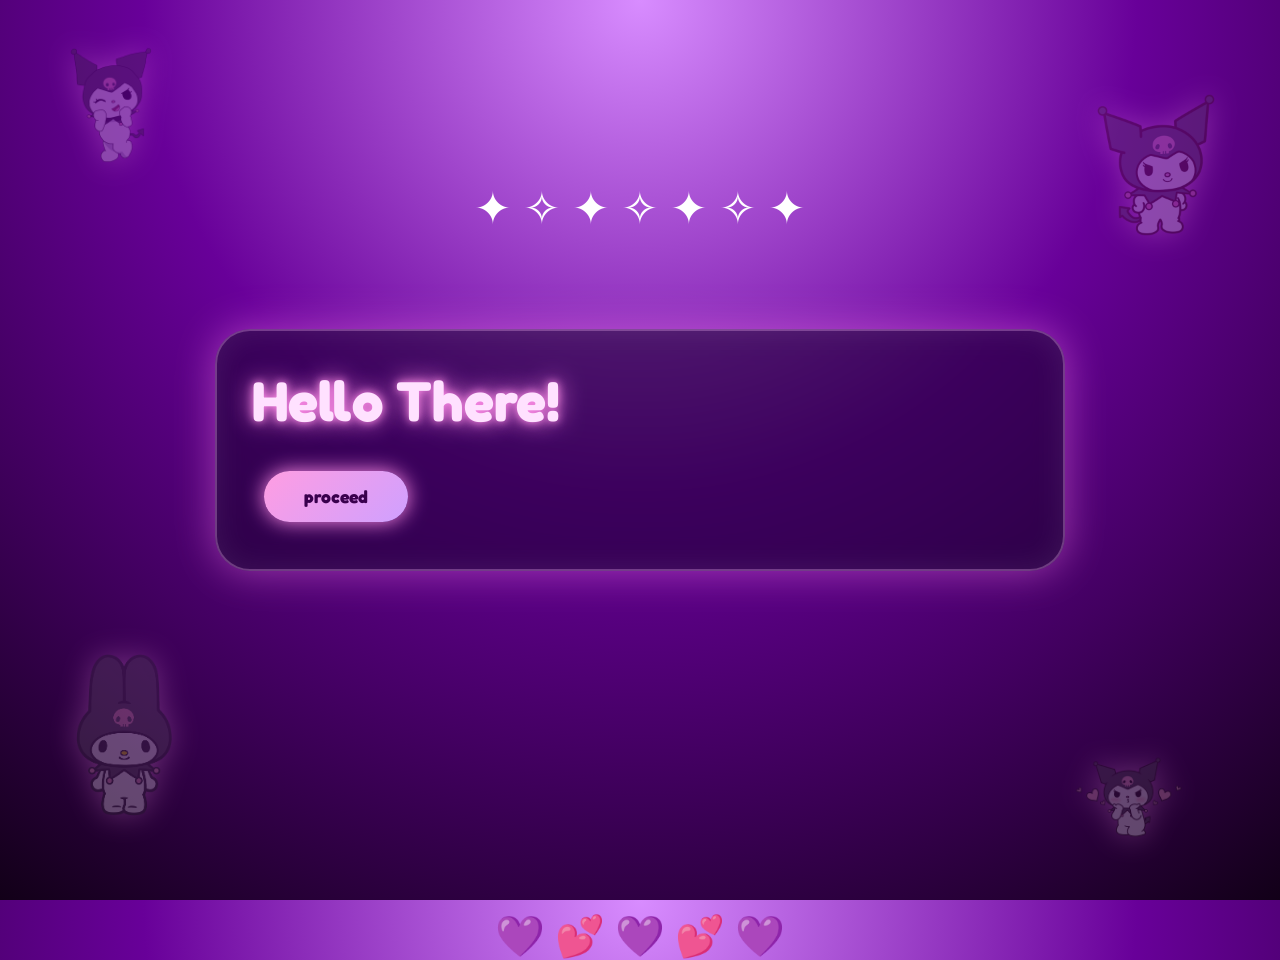
<file: index.html>
<!DOCTYPE html>
<html lang="en">

<head>

<meta charset="UTF-8">
<meta name="viewport" content="width=device-width, initial-scale=1.0">

<title>Beoberry 💜</title>

<link rel="stylesheet" href="style.css">

<link href="https://fonts.googleapis.com/css2?family=Fredoka:wght@400;500;600&display=swap" rel="stylesheet">

</head>


<body>


<!-- Background decorations -->

<div class="background">

    <img src="images/kuromi1.png" class="kuromi-sticker sticker-one">
    <img src="images/kuromi2.png" class="kuromi-sticker sticker-two">
    <img src="images/kuromi3.png" class="kuromi-sticker sticker-three">
    <img src="images/kuromi4.png" class="kuromi-sticker sticker-four">

    <div class="sparkles"></div>
    <div class="hearts"></div>

</div>



<!-- PAGE 1 -->

<div class="page active" id="page1">

    <div class="content">

        <h1>Hello There!</h1>

        <button onclick="nextPage(2)">
            proceed
        </button>

    </div>

</div>




<!-- PAGE 2 -->

<div class="page" id="page2">

    <div class="content">

        <img src="images/photo.png" class="main-photo">

        <h1>Is this person you?</h1>


        <div>

            <button onclick="nextPage(3)">
                Yes
            </button>


            <button onclick="nextPage(3)">
                Maybe Yes
            </button>

        </div>


    </div>

</div>





<!-- PAGE 3 -->

<div class="page" id="page3">

    <div class="content">


        <h1>
            Okay now are you Rayya or Beo?
        </h1>


        <button onclick="nextPage(4)">
            Rayya
        </button>


        <button onclick="nextPage(5)">
            Beo
        </button>


    </div>

</div>






<!-- PAGE 4 -->

<div class="page" id="page4">

    <div class="content">

        <h1>
            You really thought? 😼
        </h1>

    </div>

</div>







<!-- PAGE 5 -->

<div class="page" id="page5">

    <div class="content">


        <h1>
            What would beo be into? Labubu or Kuromi?
        </h1>


        <button onclick="nextPage(7)">
            Labubu
        </button>


        <button onclick="nextPage(6)">
            Kuromi
        </button>


    </div>

</div>







<!-- PAGE 6 -->

<div class="page" id="page6">

    <div class="content">


        <h1>
            Accha you aren't completely wrong, try the other one-
        </h1>


        <button onclick="nextPage(5)">
            retry
        </button>


    </div>

</div>









<!-- PAGE 7 -->

<div class="page" id="page7">

    <div class="content proposal">


<p id="letter"></p>


<button onclick="yesRedirect()">
Yes
</button>


<button onclick="nextPage(8)">
No I hate you
</button>


    </div>

</div>









<!-- PAGE 8 -->

<div class="page black-page" id="page8">


<h1>
:')
</h1>


</div>






<script src="script.js"></script>


</body>

</html>
</file>
<file: style.css>
*{
    margin:0;
    padding:0;
    box-sizing:border-box;
    font-family:'Fredoka', sans-serif;
}


body{

    width:100%;
    height:100vh;

    overflow:hidden;

    background:
    radial-gradient(
        circle at top,
        #d88cff,
        #680099 45%,
        #120018
    );

    color:white;

}





/* ==========================
   PAGE SYSTEM (RESTORED)
========================== */


.page{

    position:absolute;

    width:100%;

    height:100%;


    display:flex;

    justify-content:center;

    align-items:center;


    padding:20px;


    opacity:0;

    pointer-events:none;


    transform:scale(.96);


    transition:

    opacity .6s ease,

    transform .6s ease;

}



.page.active{

    opacity:1;

    pointer-events:auto;


    transform:scale(1);

}







/* ==========================
   CONTENT BOX
========================== */


.content{


    width:90%;

    max-width:850px;


    max-height:88vh;


    overflow-y:auto;


    padding:35px;


    border-radius:35px;



    background:

    rgba(25,0,45,.55);



    backdrop-filter:blur(15px);



    border:

    2px solid rgba(255,200,255,.3);



    box-shadow:


    0 0 40px rgba(255,130,240,.45),


    inset 0 0 30px rgba(255,255,255,.08);


}





/* ==========================
   TEXT
========================== */


h1{

    font-size:

    clamp(2rem,5vw,3.5rem);


    margin-bottom:25px;


    color:#ffe1ff;


    text-shadow:


    0 0 10px #ff8de8,


    0 0 25px #ff8de8;

}



h2{

    color:#ffd6ff;

    margin-bottom:20px;

}



p{

    color:#fff2ff;

    font-size:1.15rem;

    line-height:1.8;

}







/* ==========================
   BUTTONS
========================== */


button{


    margin:12px;


    padding:15px 40px;


    border:none;


    border-radius:50px;


    cursor:pointer;


    font-size:1.1rem;


    font-weight:bold;


    color:#39004d;


    background:


    linear-gradient(

        135deg,

        #ff9de2,

        #cfa0ff

    );


    box-shadow:


    0 0 20px #ff8de8;


    transition:.3s;

}



button:hover{


    transform:

    translateY(-5px)

    scale(1.08);



    box-shadow:

    0 0 40px #ffc2ff;

}



button:active{

    transform:scale(.95);

}








/* ==========================
   KUROMI DECORATIONS
========================== */


.kuromi-sticker{


    position:absolute;


    width:120px;


    opacity:.28;


    filter:

    drop-shadow(

    0 0 15px #ff9df0

    );


    animation:

    kuromiFloat 7s infinite ease-in-out;


}





.sticker-one{

    top:5%;

    left:4%;

}



.sticker-two{

    top:10%;

    right:5%;

    animation-delay:2s;

}



.sticker-three{

    bottom:8%;

    left:5%;

    animation-delay:4s;

}



.sticker-four{

    bottom:5%;

    right:7%;

}



@keyframes kuromiFloat{


    0%,100%{

        transform:

        translateY(0)

        rotate(-8deg);

    }


    50%{

        transform:

        translateY(-30px)

        rotate(8deg);

    }

}







/* ==========================
   PHOTO
========================== */


.main-photo{


    width:auto;


    max-width:70vw;


    max-height:42vh;


    object-fit:contain;


    padding:12px;


    background:white;


    border-radius:12px;


    box-shadow:

    0 0 35px #ff9df0;


    transform:rotate(-3deg);

}







/* ==========================
   PROPOSAL
========================== */


.proposal{


    max-height:88vh;

    overflow-y:auto;

}







/* ==========================
   SPARKLES
========================== */


.sparkles::before{


    content:

    "✦ ✧ ✦ ✧ ✦ ✧ ✦";


    position:absolute;


    top:20%;


    width:100%;


    text-align:center;


    color:white;


    font-size:45px;


    animation:sparkle 3s infinite;

}



@keyframes sparkle{


    0%,100%{

        opacity:.3;

    }


    50%{

        opacity:1;

    }

}







/* ==========================
   HEARTS
========================== */


.hearts::before{


    content:

    "💜 💕 💜 💕 💜";


    position:absolute;


    bottom:-60px;


    width:100%;


    text-align:center;


    font-size:40px;


    animation:hearts 8s linear infinite;

}



@keyframes hearts{


    from{

        transform:translateY(0);

    }


    to{

        transform:translateY(-120vh);

    }

}







/* ==========================
   CONFETTI
========================== */


#confettiCanvas{

    position:fixed;

    inset:0;

    pointer-events:none;

    z-index:99;

}







/* ==========================
   BLACK END
========================== */


.black-page{

    background:black;

}



.black-page h1{


    color:white;


    text-shadow:none;


    font-size:5rem;

}







/* ==========================
   MOBILE
========================== */


@media(max-width:600px){


    .content{


        width:94%;


        padding:22px;

    }



    h1{

        font-size:2rem;

    }



    p{

        font-size:1rem;

    }



    .main-photo{


        max-width:75vw;


        max-height:32vh;

    }



    button{


        display:block;


        margin:10px auto;

    }



    .kuromi-sticker{


        width:75px;

    }


}
</file>
